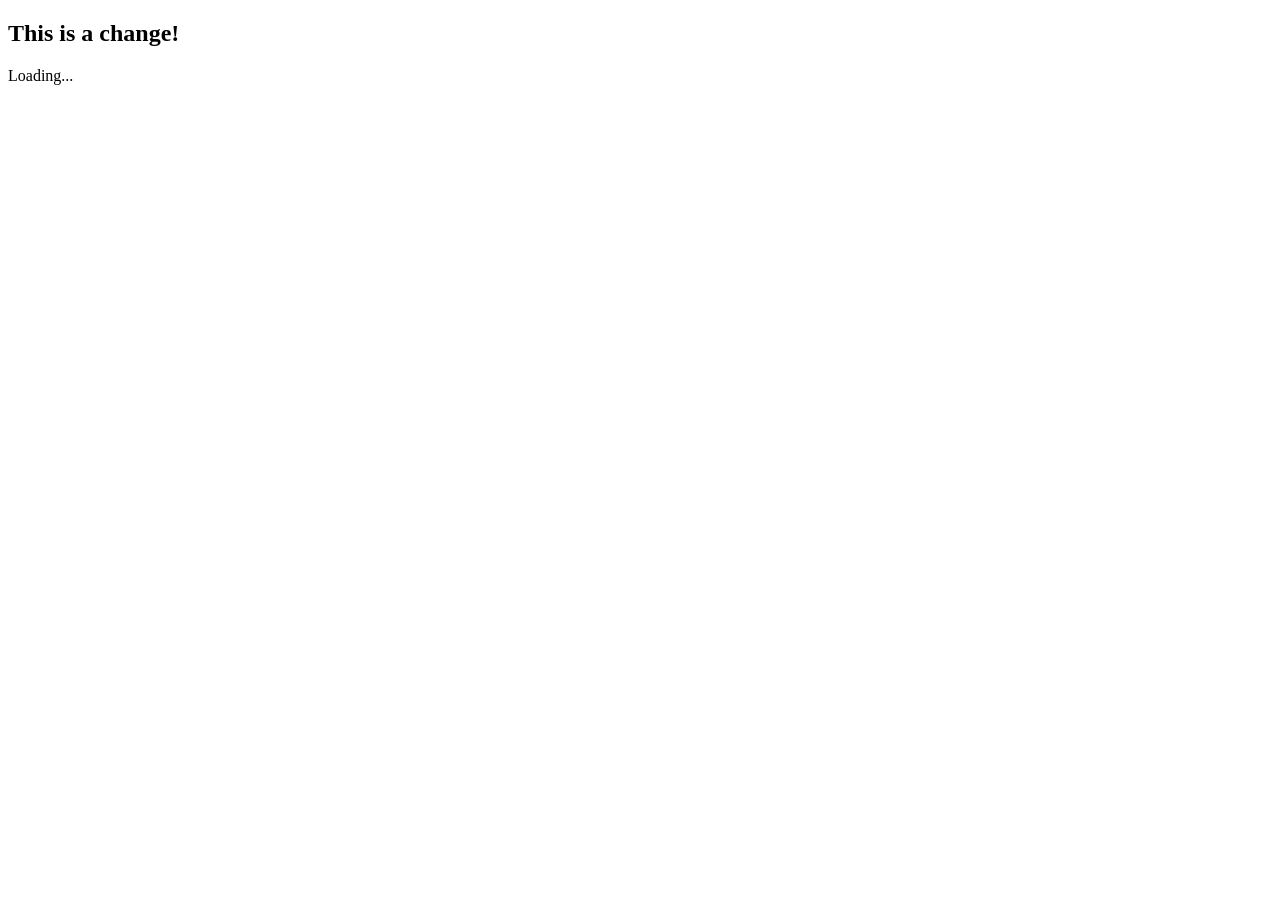
<file: my-app/src/index.html>
<!doctype html>
<html>
<head>
  <meta charset="utf-8">
  <title>MyApp</title>
  <base href="/">

  <meta name="viewport" content="width=device-width, initial-scale=1">
  <link rel="icon" type="image/x-icon" href="favicon.ico">
</head>
<body>
  <h2>This is a change!  </h2>
  <app-root>Loading...</app-root>
</body>
</html>
</file>
